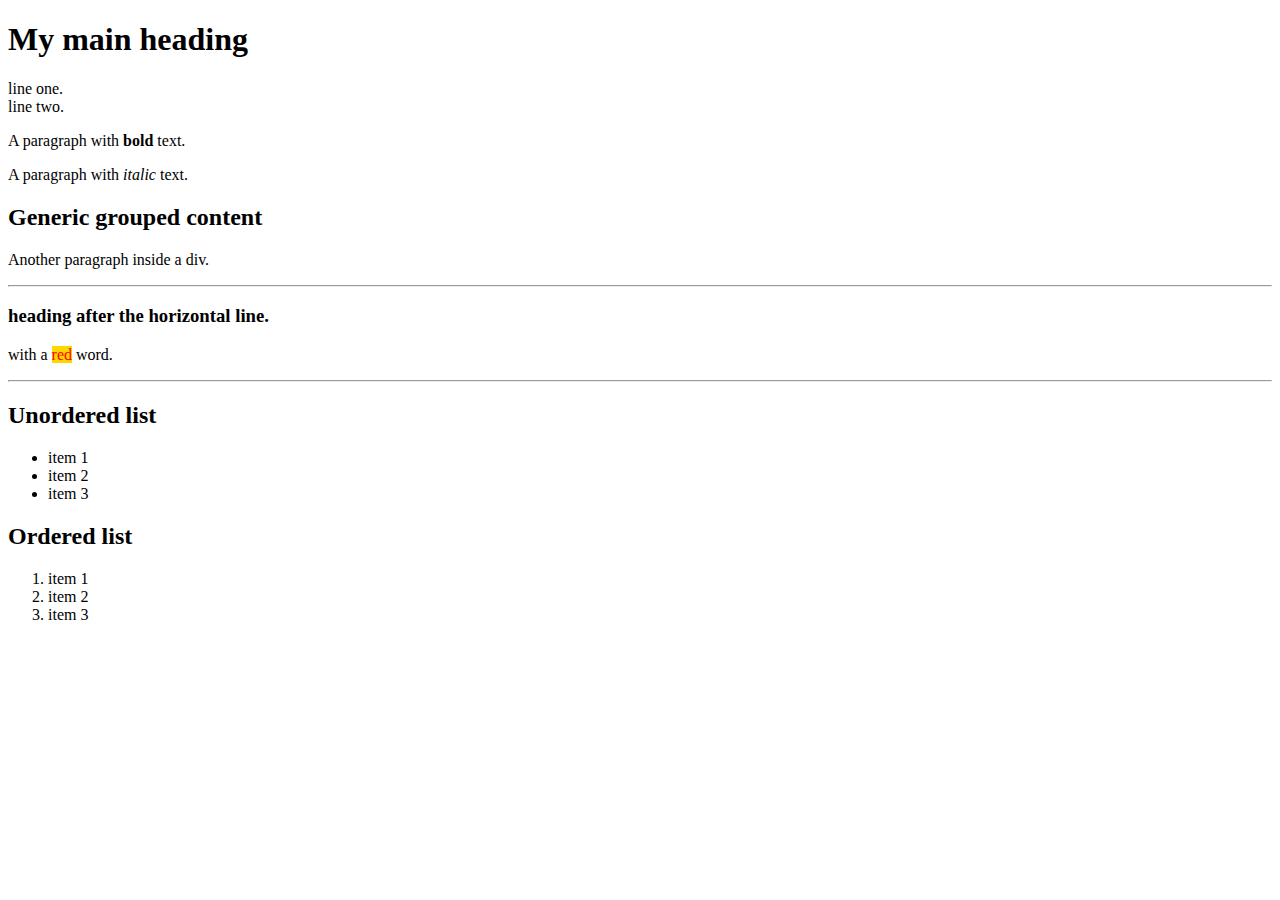
<file: session 2/index.html>
<!--2.1.1 Create your first html template (index.html) by manually typing essential structure tags-->
<!-- try shift + 1 (US keyboard) or shift + ! (Swiss keyboard) -->


<!DOCTYPE html>
<html lang="en">
<head>
    <!--2.1.2 add/adjust meta and title of you choice-->
    <meta charset="UTF-8">
    <meta name="viewport" content="width=device-width, initial-scale=1.0">
    <title>My page</title>
</head>
<body>
    <!--2.1.3 try example for text content elements-->
    <h1>My main heading</h1>
    <p>line one.<br>line two.</p>
    <p>A paragraph with <strong>bold</strong> text.</p>
    <p>A paragraph with <em>italic</em> text.</p>

    <!--2.1.4 Play with div, hr and span elements -->
    <div>
        <h2>Generic grouped content</h2>
        <p>Another paragraph inside a div.</p>
    </div>
    <hr>
    <h3>heading after the horizontal line.</h3>
    <p>
          with a <span style= "color:red; background-color: gold;">red</span> word.
    </p>
    <hr>

    <!--2.1.5 Add list elements-->
    <h2>Unordered list</h2>
    <ul>
        <li>item 1</li>
        <li>item 2</li>
        <li>item 3</li>
    </ul>

    <h2>Ordered list</h2>
    <ol>
        <li>item 1</li>
        <li>item 2</li>
        <li>item 3</li>
    </ol>

</body>
</html>
</file>
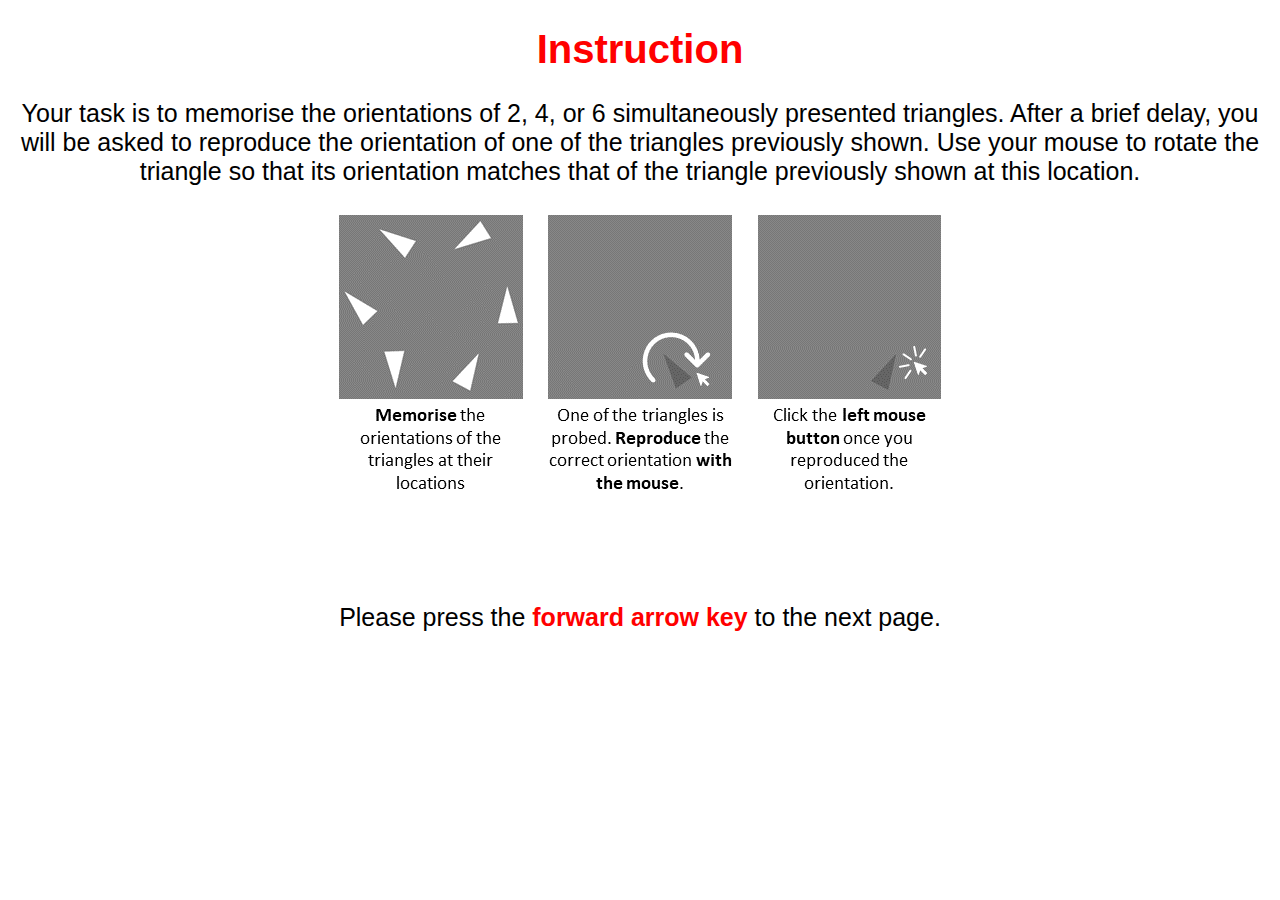
<file: session 2/example_task_instruction.html>
<!DOCTYPE html>
<html lang="en">
<head>
  <meta charset="UTF-8">
  <meta name="viewport" content="width=device-width, initial-scale=1.0">
  <meta name="author" content="Shuangke Jiang">
  <title>Orientation Reproduction Task</title>
  <style>
    *{
      background-color: white;
      color: black;
      text-align: center;
      font-family: Arial, Helvetica, sans-serif;
      font-size:25px;
    }
    h1{
      color: red;
      font-size: 40px;
      font-weight: bold;
    }
</style>
</head>
<body>
  <dv>
  <h1>Instruction</h1>
  <p>  Your task is to memorise the orientations of 2, 4, or 6 simultaneously presented triangles.
    After a brief delay, you will be asked to reproduce the orientation of one of the triangles previously shown. 
    Use your mouse to rotate the triangle so that its orientation matches that of the triangle previously shown at this location.<br><br>
      <img src="img/orient_1.png">
  </p>	
  <br><br>
  <p>
    Please press the <strong><span style = "color:red">forward arrow key</span></strong> to the next page.
  </p>
  <br><br>
  </dv>
</body>
</html>
</file>
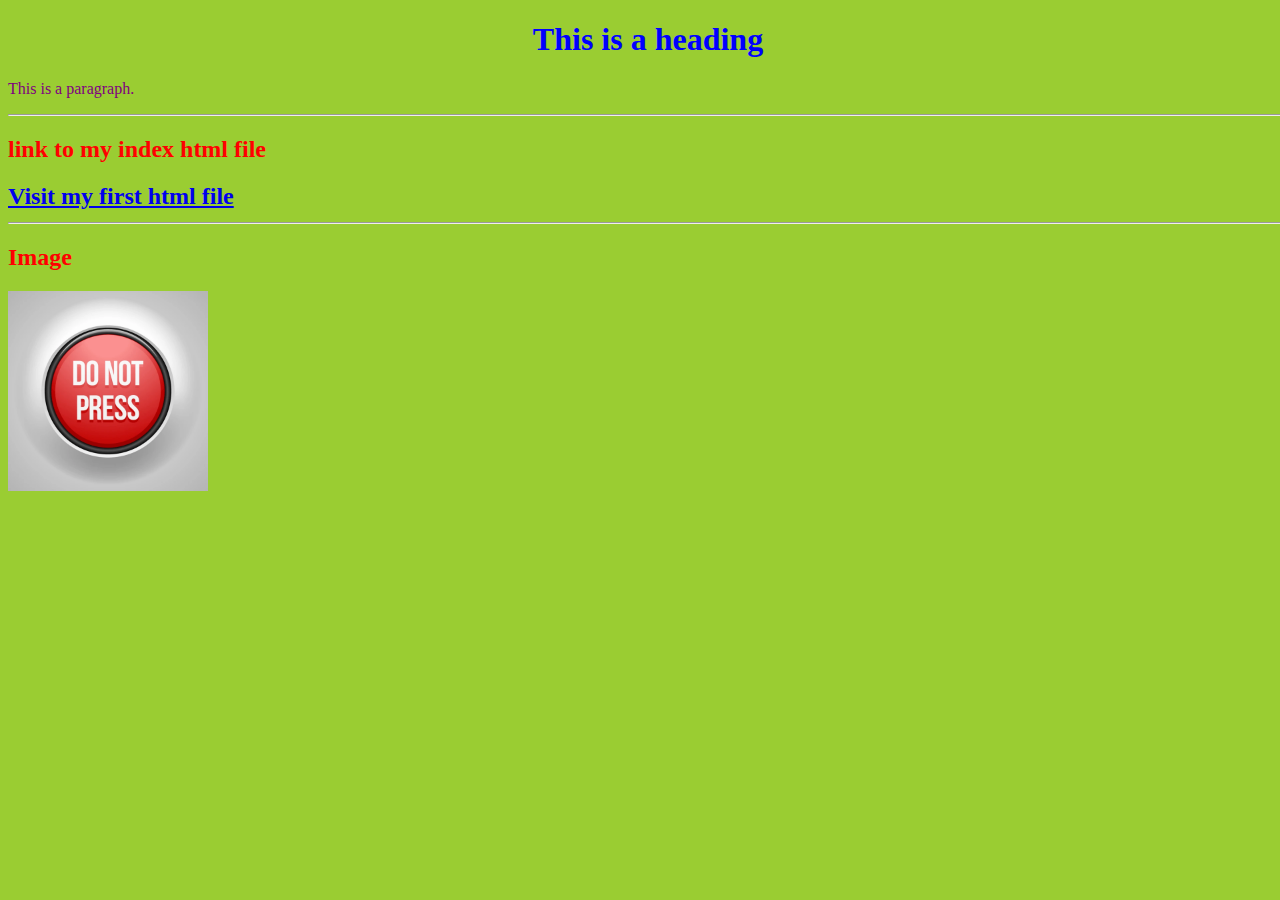
<file: session 2/myFirstDoc.html>
<!--2.2 Create your first html document to add the following features-->
<!DOCTYPE html>
<html lang="en">
<head>
    <meta charset="UTF-8">
    <meta name="viewport" content="width=device-width, initial-scale=1.0">
    <title>New Tab</title>
    <link rel="stylesheet" href="style.css">
</head>
<body>
    <h1>This is a heading</h1>
    <p>This is a paragraph.</p>

<!--2.3.1: hyperlink ‘my first html file’ to index.html by opening in a new tab, rel is optional. -->
    <!-- <hr>
    <h2>link to Google<h2>
        <a href="https://www.google.com" target="_blank">Visit Google</a>

    <hr>
    <h2>link to google maps<h2>
        <a href="https://www.google.com/maps" target="_self" rel="nofollow">Visit Google Maps</a> -->

    <hr>
    <h2>link to my index html file<h2>
        <a href="index.html" target="_blank">Visit my first html file</a>

<!--2.3.2 aadd a local image and hyperlink to https://images.google.com/-->
    <hr>
    <h2>Image<h2>
        <a href="https://images.google.com/">
            <img src="img/no_press.png" alt="my local image" width="200" height="200"> 
        </a>

     
       
</body>
</html>
</file>
<file: session 2/style.css>
/* 2.4.2 :What can be overwritten in the example? */

/* single type  selector */  
p{
      color: purple;
      font-size:150;
}
    
h1{
      color: blue;
      text-align: center;

}

/* multiple type selector */
head,body {
    width: 100%;
    height: 100%;
    color: red;
}

/* univeral selector */
*{
    background-color: yellowgreen;
}
</file>
